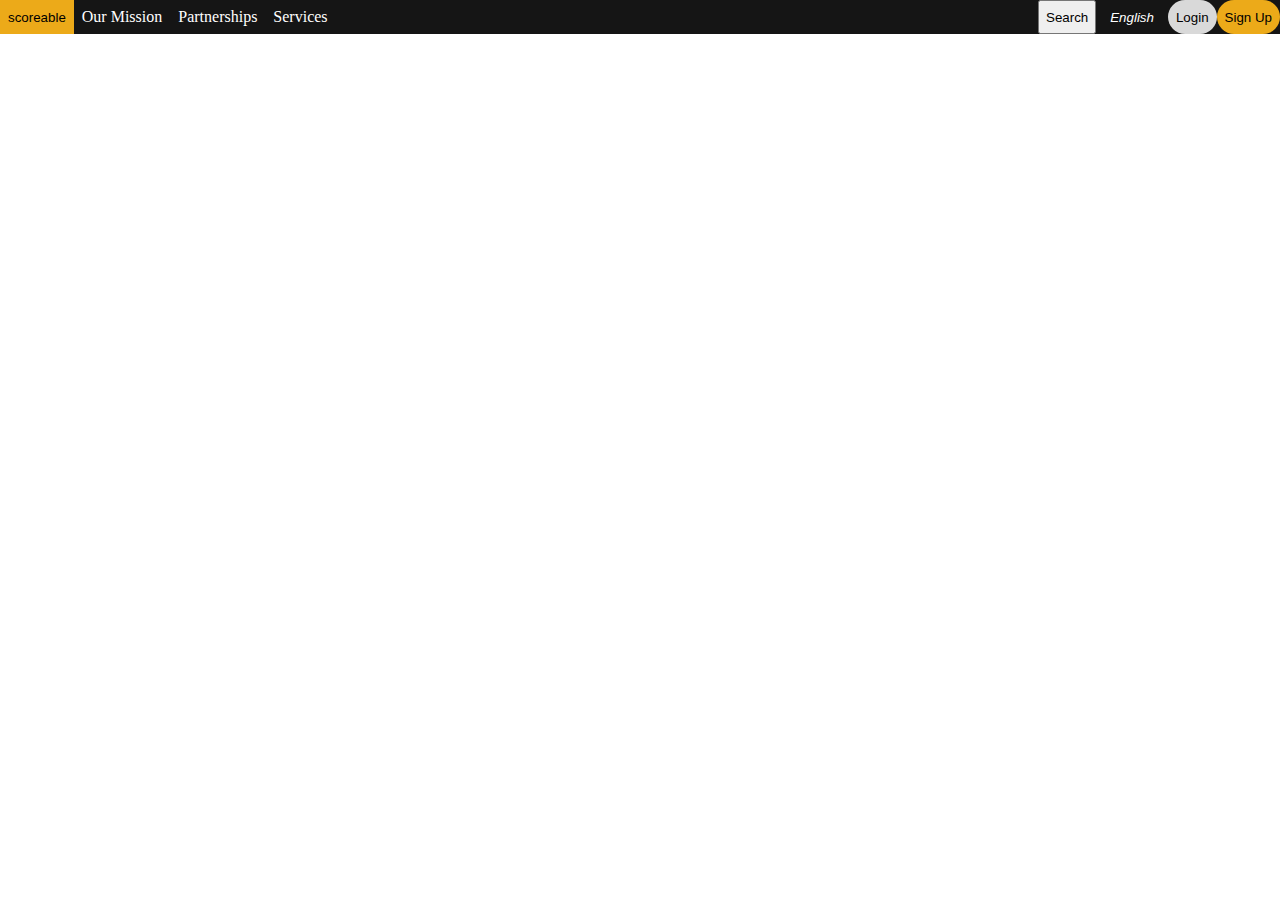
<file: index.html>
<!DOCTYPE html>
<html>
    <head>
        <meta charset="utf-8">
        <meta name="viewport" content="width=device-width, initial-scale=1.0">

        <style>
            body {
                margin: 0;
                padding: 0;
            }
            .bg-dark {
                background-color: #151515;
            }
            .bg-orange {
                background-color: #ECAA19;
            }
            .bg-grey {
                background-color: #D9D9D9;
            }
            .bg-transparent {
                background-color: transparent;
            }
            .no-ouline {
                outline: none;
            }
            .text-white {
                color: white;
            }
            .no-underline {
                text-decoration: none;
            }
            .flex {
                display: flex;
            }
            .justify-between {
                justify-content: space-between;
            }
            .justify-center {
                justify-content: center;
            }
            .px-12 {
                padding-left: 12px;
                padding-right: 12px;
            }
            .py-12 {
                padding-top: 12px;
                padding-bottom: 12px;
            }
            .m-8 {
                margin: 8px;
            }
            .p8 {
                padding: 8px;
            }
            .no-border {
                border: none;
            }
            .btn-round {
                border-radius: 9999px;
            }

        </style>
    </head>
    <body>
        <header class="bg-dark flex justify-between">
            <div class="flex justify-center">
                <button class="no-border p8 bg-orange">scoreable</button>
                <!--<img class="bg-orange" src="" alt="logo-img">-->
                <a class="text-white no-underline m-8" href="">Our Mission</a>
                <a class="text-white no-underline m-8" href="">Partnerships</a>
                <a class="text-white no-underline m-8" href="">Services</a>
            </div>
            <div class="flex justify-center">
                <button>Search</button>
                <button class="bg-transparent no-border text-white m-8"><i>English</i></button>
                <button class="bg-grey no-border btn-round p8">Login</button>
                <button class="bg-orange no-border btn-round p8">Sign Up</button>
            </div>
        </header>
    
        <section>
    
        </section>
    
        <footer>
    
        </footer>
    </body>
</html>
</file>
